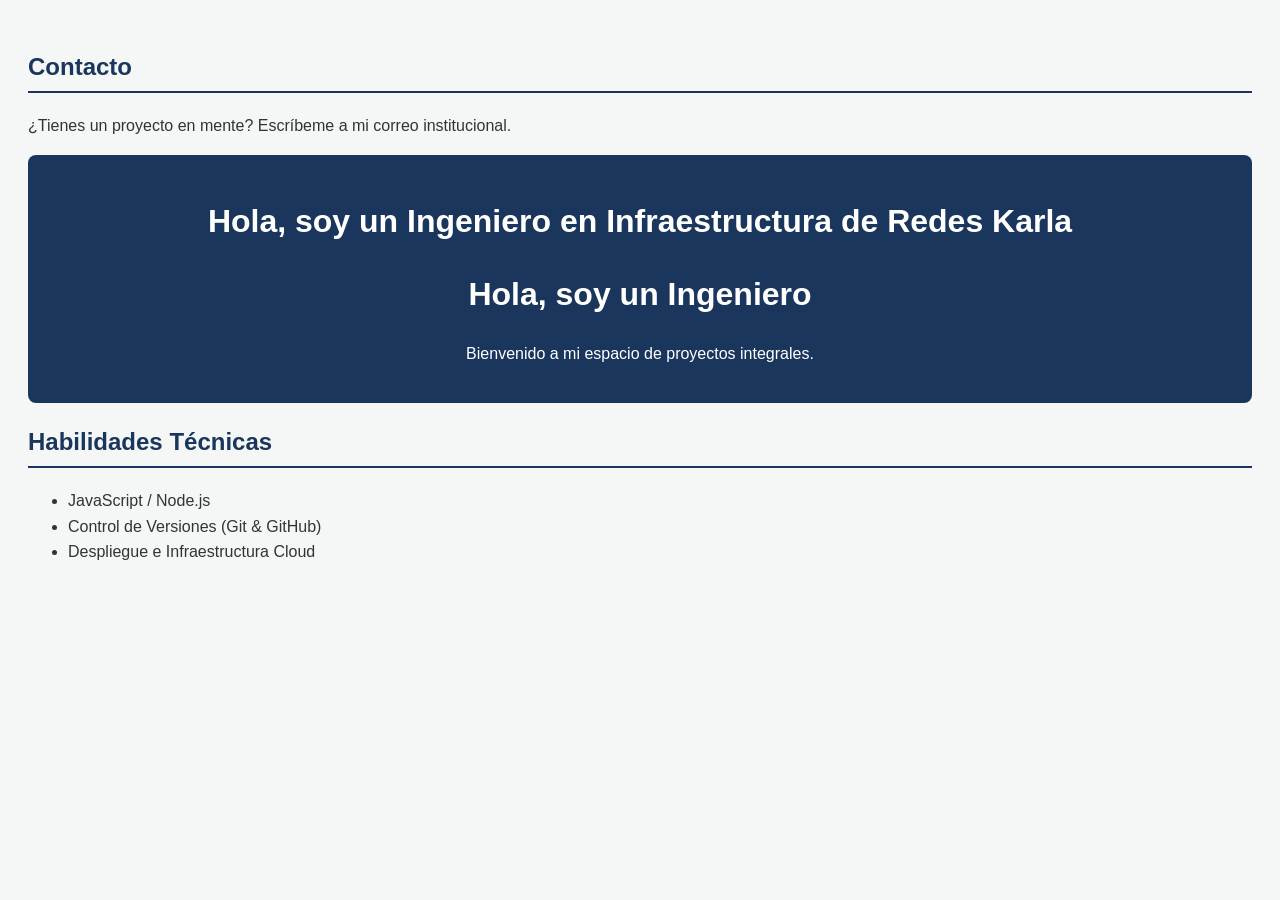
<file: index.html>
<!DOCTYPE html>
<html lang="es">
<head>
<meta charset="UTF-8">
<link rel="stylesheet" href="styles.css">
<meta name="viewport" content="width=device-width, initial-scale=1.0">
<title>Ejemplo de Portafolio Profesional (Karla Susana Flores Mogica) </title>
</head>
<body>
    <section>
<h2>Contacto</h2>
<p>¿Tienes un proyecto en mente? Escríbeme a mi correo institucional. </p>
</section>
<header>

<h1>Hola, soy un Ingeniero en Infraestructura de Redes Karla</h1>
<h1>Hola, soy un Ingeniero </h1>
<p>Bienvenido a mi espacio de proyectos integrales. </p>
</header>
<main>
<section>
<h2>Habilidades Técnicas</h2>
<ul>
<li>JavaScript / Node.js</li>
<li>Control de Versiones (Git & GitHub) </li>
<li>Despliegue e Infraestructura Cloud</li>
</ul>
</section>
</main>
</body>
</html>
</file>
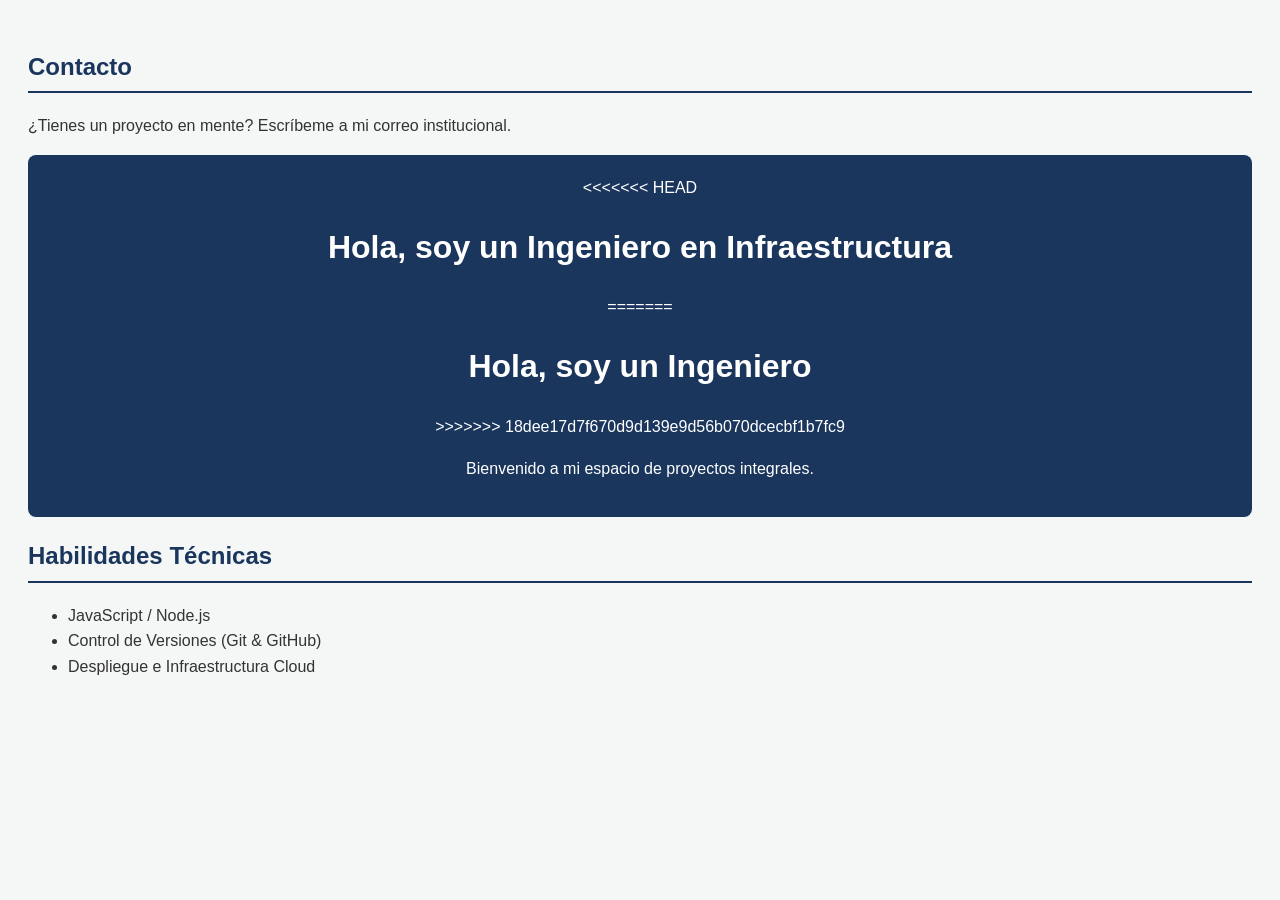
<file: indx.html>
<!DOCTYPE html>
<html lang="es">
<head>
<meta charset="UTF-8">
<link rel="stylesheet" href="styles.css">
<meta name="viewport" content="width=device-width, initial-scale=1.0">
<title>Ejemplo de Portafolio Profesional (Karla Susana Flores Mogica) </title>
</head>
<body>
    <section>
<h2>Contacto</h2>
<p>¿Tienes un proyecto en mente? Escríbeme a mi correo institucional. </p>
</section>
<header>

<<<<<<< HEAD
<h1>Hola, soy un Ingeniero en Infraestructura </h1>
=======
<h1>Hola, soy un Ingeniero </h1>
>>>>>>> 18dee17d7f670d9d139e9d56b070dcecbf1b7fc9
<p>Bienvenido a mi espacio de proyectos integrales. </p>
</header>
<main>
<section>
<h2>Habilidades Técnicas</h2>
<ul>
<li>JavaScript / Node.js</li>
<li>Control de Versiones (Git & GitHub) </li>
<li>Despliegue e Infraestructura Cloud</li>
</ul>
</section>
</main>
</body>
</html>
</file>
<file: styles.css>
body {
font-family: 'Segoe UI', Tahoma, Geneva, Verdana, sans-serif;
line-height: 1.6;
background-color: #f4f7f6;
color: #333;
padding: 20px;
}
header {
background: #1a365d;
color: #fff;
padding: 20px;
border-radius: 8px;
text-align: center;
}
h2 {
color: #1a365d;
border-bottom: 2px solid #1a365d;
padding-bottom: 5px;
}body {
font-family: 'Segoe UI', Tahoma, Geneva, Verdana, sans-serif;
line-height: 1.6;
background-color: #f4f7f6;
color: #333;
padding: 20px;
}
header {
background: #1a365d;
color: #fff;
padding: 20px;
border-radius: 8px;
text-align: center;
}
h2 {
color: #1a365d;
border-bottom: 2px solid #1a365d;
padding-bottom: 5px;
}
</file>
